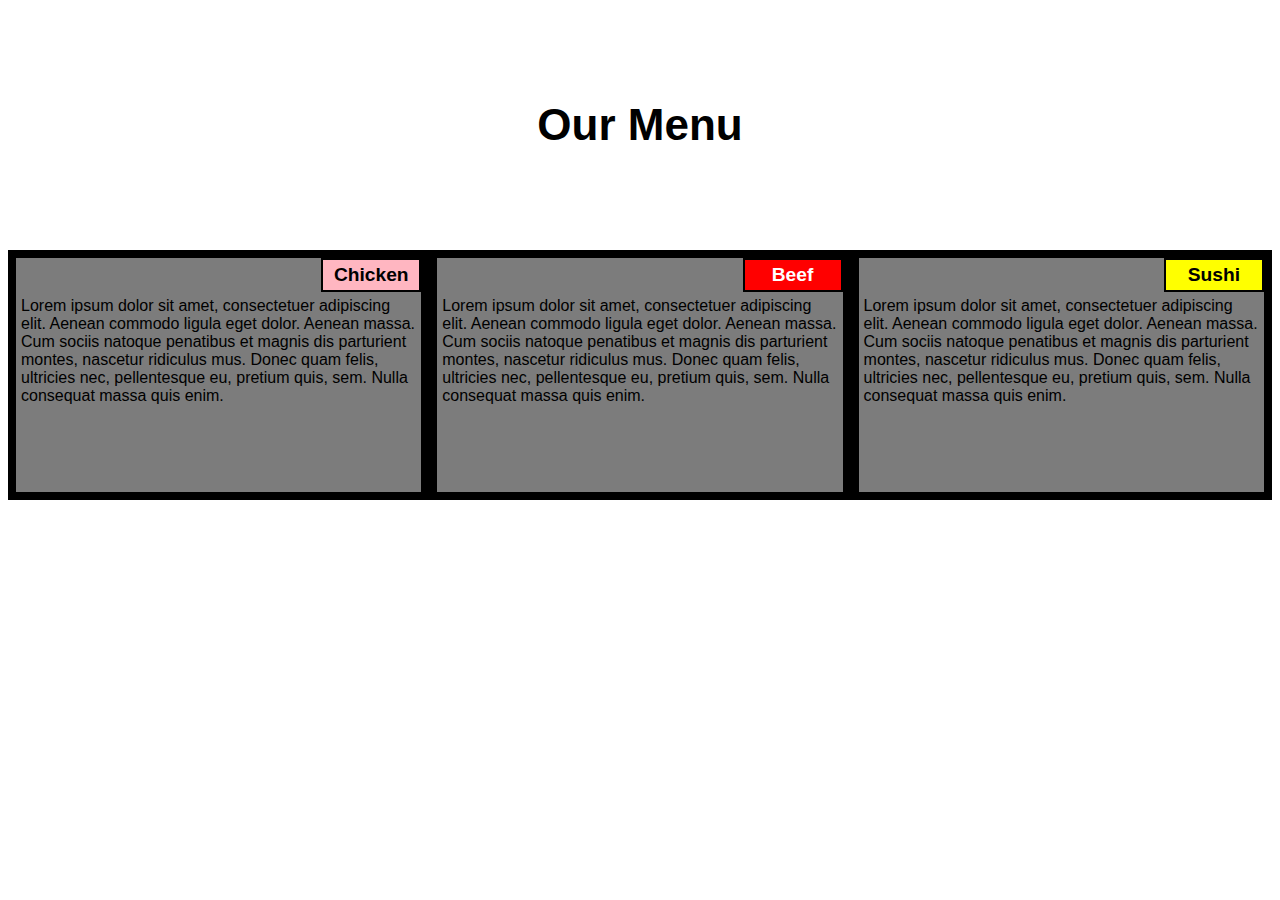
<file: index.html>
<!DOCTYPE html>
<html>
<head>

<title>Responsive Layout</title>
<link rel="stylesheet" type="text/css" href="css/style.css">

</head>
<body>
<h1>Our Menu</h1>



  <div class="col-lg-4 col-md-6 col-sm-12">
    <div class="box">
      <p class="content-name name1">Chicken</p>
      <p class="content">Lorem ipsum dolor sit amet, consectetuer adipiscing elit. Aenean commodo ligula eget dolor. Aenean massa. Cum sociis natoque penatibus et magnis dis parturient montes, nascetur ridiculus mus. Donec quam felis, ultricies nec, pellentesque eu, pretium quis, sem. Nulla consequat massa quis enim.</p>
    </div>
  </div>

  <div class="col-lg-4 col-md-6 col-sm-12">
    <div class="box">
      <p class="content-name name2">Beef</p>
      <p class="content">Lorem ipsum dolor sit amet, consectetuer adipiscing elit. Aenean commodo ligula eget dolor. Aenean massa. Cum sociis natoque penatibus et magnis dis parturient montes, nascetur ridiculus mus. Donec quam felis, ultricies nec, pellentesque eu, pretium quis, sem. Nulla consequat massa quis enim.</p>
    </div>
  </div>

  <div class="col-lg-4 col-md-12 col-sm-12">
    <div class="box">
      <p class="content-name name3">Sushi</p>
      <p class="content">Lorem ipsum dolor sit amet, consectetuer adipiscing elit. Aenean commodo ligula eget dolor. Aenean massa. Cum sociis natoque penatibus et magnis dis parturient montes, nascetur ridiculus mus. Donec quam felis, ultricies nec, pellentesque eu, pretium quis, sem. Nulla consequat massa quis enim.</p>
    </div>  
  </div>

</body>
</html>
</file>
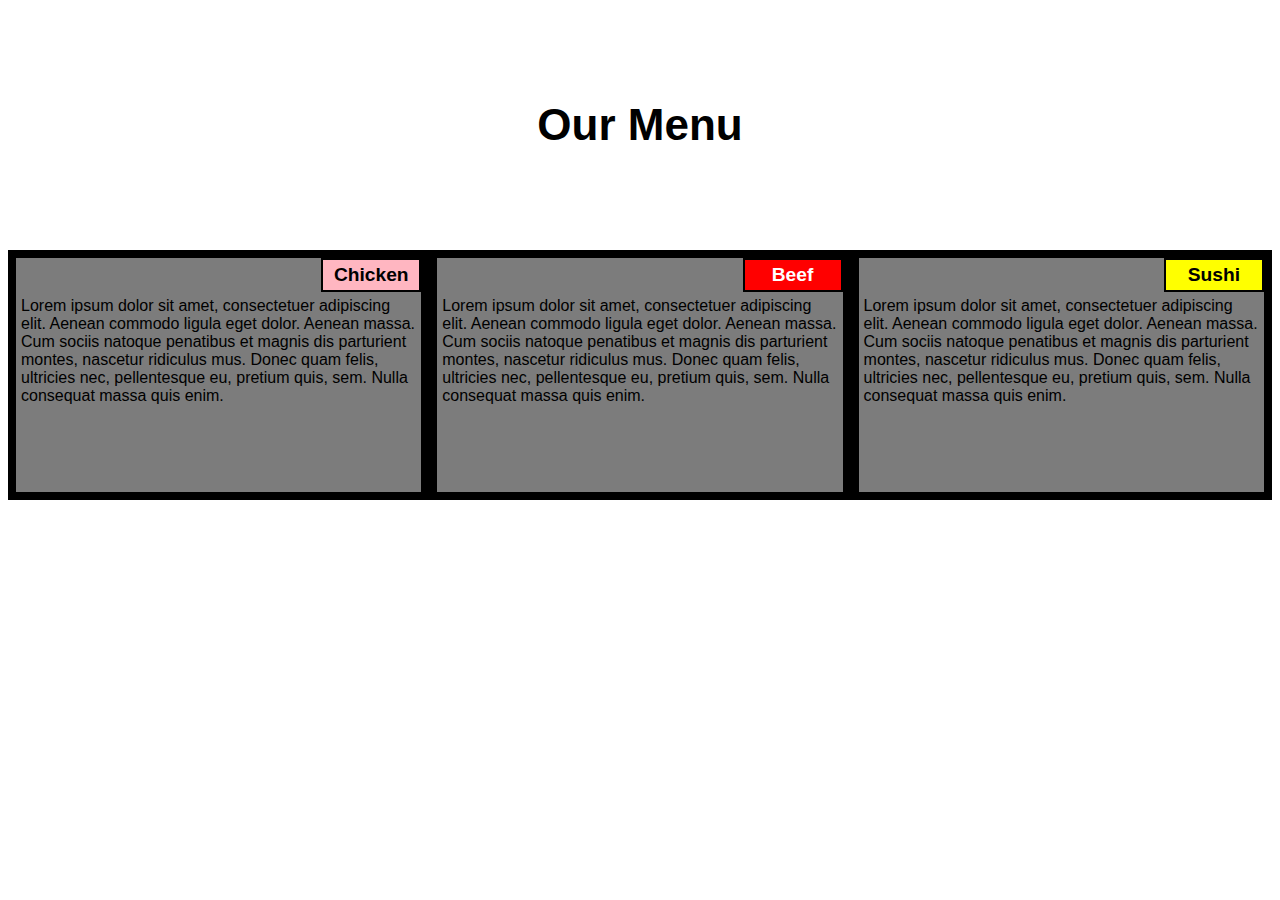
<file: assignment-2.html>
<!DOCTYPE html>
<html>
<head>

<title>Responsive Layout</title>
<meta http-equiv="Cache-Control" content="no-cache, no-store, must-revalidate" />
<meta http-equiv="Pragma" content="no-cache" />
<meta http-equiv="Expires" content="0" />
<link rel="stylesheet" type="text/css" href="css/style.css">

</head>
<body>
<h1>Our Menu</h1>



  <div class="col-lg-4 col-md-6 col-sm-12">
    <div class="box">
      <p class="content-name name1">Chicken</p>
      <p class="content">Lorem ipsum dolor sit amet, consectetuer adipiscing elit. Aenean commodo ligula eget dolor. Aenean massa. Cum sociis natoque penatibus et magnis dis parturient montes, nascetur ridiculus mus. Donec quam felis, ultricies nec, pellentesque eu, pretium quis, sem. Nulla consequat massa quis enim.</p>
    </div>
  </div>

  <div class="col-lg-4 col-md-6 col-sm-12">
    <div class="box">
      <p class="content-name name2">Beef</p>
      <p class="content">Lorem ipsum dolor sit amet, consectetuer adipiscing elit. Aenean commodo ligula eget dolor. Aenean massa. Cum sociis natoque penatibus et magnis dis parturient montes, nascetur ridiculus mus. Donec quam felis, ultricies nec, pellentesque eu, pretium quis, sem. Nulla consequat massa quis enim.</p>
    </div>
  </div>

  <div class="col-lg-4 col-md-12 col-sm-12">
    <div class="box">
      <p class="content-name name3">Sushi</p>
      <p class="content">Lorem ipsum dolor sit amet, consectetuer adipiscing elit. Aenean commodo ligula eget dolor. Aenean massa. Cum sociis natoque penatibus et magnis dis parturient montes, nascetur ridiculus mus. Donec quam felis, ultricies nec, pellentesque eu, pretium quis, sem. Nulla consequat massa quis enim.</p>
    </div>  
  </div>

</body>
</html>
</file>
<file: css/style.css>
* {
  box-sizing: border-box;
}

body{
  font-family: "Comic Sans MS", cursive, sans-serif;
}

h1 {
  margin: 100px;
  text-align: center;
  font-family: Helvetica;
  font-weight: bold;
  font-size: 275%;
}

section {
  position: relative;
  padding: 15px;
  width: 100%;
}

p {
  position: relative;
  clear: right;
}

.row{
  width: 90%;
}

div {
  position: relative;
  border: 4px solid black;
  width: 100%;
  margin-left: auto;
  margin-right: auto;
  margin-bottom: auto;
  background-color: rgba(0,0,0,0.3);
}

.content-name{
  float: right;
  width: 100px;
  padding: 4px;
  margin: 0px;
  border: 2px solid black;
  text-align: center;
  font-size: 120%;
  font-weight: bold;

}

.content{
  padding: 5px;
  border: none;
  font-family: "Comic Sans MS", cursive, sans-serif;
  color: black;
  margin: 0px;
  height: 200px;
  overflow: auto;
  
  
}
.name1{
  background-color: #FFB6C1;
}

.name2{
  color: white;
  background-color: #FF0000;
}
.name3{
  background-color: #FFFF00;
  
}

/*desktop version*/
@media (min-width: 992px) {
  .col-lg-4 {
    float: left;
    width: 33.33%;
  }
}
/*tablet version*/
@media (min-width: 768px) and (max-width: 991px) {
  .col-md-6,.col-md-12 {
    float: left;
  }
  .col-md-6 {
    width: 50%;
  }
 .box3{
  float: left;
  margin-left: 0%;
  width: 207%;
 }
  }

/*mobile version*/
@media (max-width: 767px) {
  .col-sm-12 {
    float: left;
    width: 100%;
  }
}
</file>
